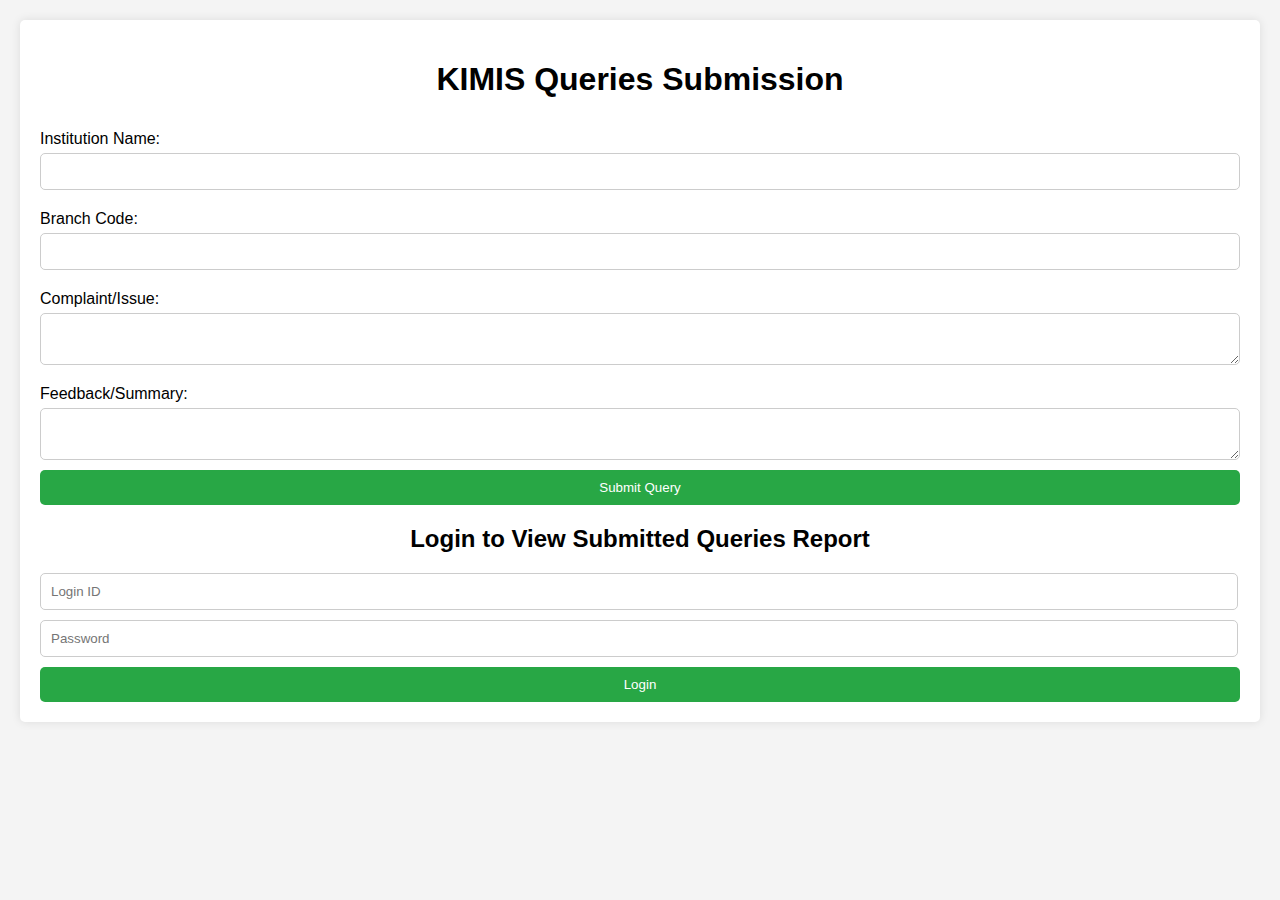
<file: index.html>
<!DOCTYPE html>
<html lang="en">
<head>
    <meta charset="UTF-8">
    <meta name="viewport" content="width=device-width, initial-scale=1.0">
    <title>KIMIS Queries</title>
    <link rel="stylesheet" href="styles.css">
    <style>
        /* Simple styling for the login form */
        .login-container {
            margin-top: 20px;
        }
        .login-container input {
            margin-bottom: 10px;
            padding: 10px;
            width: 98%;
        }
        .login-container button {
            padding: 10px;
            width: 100%;
        }
    </style>
</head>
<body>
    <div class="container">
        <h1>KIMIS Queries Submission</h1>
        <form id="queryForm">
            <label for="institutionName">Institution Name:</label>
            <input type="text" id="institutionName" required>

            <label for="branchCode">Branch Code:</label>
            <input type="text" id="branchCode" required>

            <label for="complaint">Complaint/Issue:</label>
            <textarea id="complaint" required></textarea>

            <label for="feedback">Feedback/Summary:</label>
            <textarea id="feedback"></textarea>

            <button type="submit">Submit Query</button>
        </form>

        <!-- Login Form -->
        <div class="login-container">
            <h2>Login to View Submitted Queries Report</h2>
            <input type="text" id="loginId" placeholder="Login ID" required>
            <input type="password" id="password" placeholder="Password" required>
            <button id="loginBtn">Login</button>
        </div>
    </div>

    <script src="script.js"></script>
    <script>
        // Handle login
        document.getElementById('loginBtn').addEventListener('click', function() {
            const loginId = document.getElementById('loginId').value;
            const password = document.getElementById('password').value;

            // Hardcoded credentials (for demonstration purposes)
            const validLoginId = "admin";
            const validPassword = "password123";

            if (loginId === validLoginId && password === validPassword) {
                // Redirect to the report page if credentials are correct
                window.location.href = 'report.html';
            } else {
                alert("Invalid Login ID or Password. Please try again.");
            }
        });
    </script>
</body>
</html>
</file>
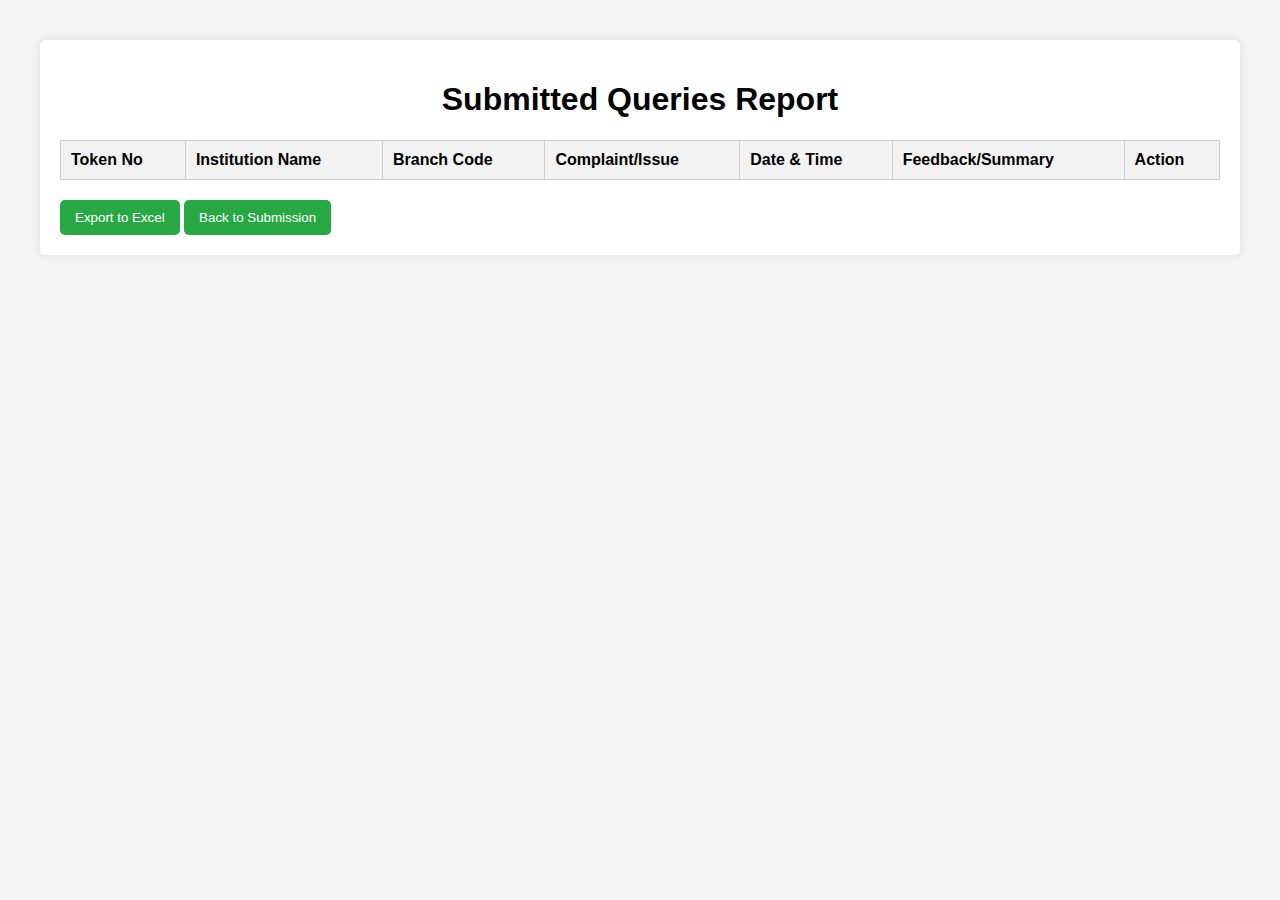
<file: report.html>
<!DOCTYPE html>
<html lang="en">
<head>
    <meta charset="UTF-8">
    <meta name="viewport" content="width=device-width, initial-scale=1.0">
    <title>Submitted Queries Report</title>
    <link rel="stylesheet" href="styles.css">
    <style>
        /* Add some basic styling */
        body {
            font-family: Arial, sans-serif;
            margin: 20px;
        }
        .container {
            margin: auto;
        }
        h1 {
            text-align: center;
        }
        table {
            width: 100%;
            border-collapse: collapse;
            margin-top: 20px;
        }
        th, td {
            padding: 10px;
            border: 1px solid #ccc;
            text-align: left;
        }
        th {
            background-color: #f2f2f2;
        }
        .delete-btn {
            background-color: red;
            color: white;
            border: none;
            padding: 5px 10px;
            cursor: pointer;
        }
        button {
            margin-top: 20px;
            padding: 10px 15px;
            cursor: pointer;
        }
    </style>
</head>
<body>
    <div class="container">
        <h1>Submitted Queries Report</h1>
        <table id="queryTable">
            <thead>
                <tr>
                    <th>Token No</th>
                    <th>Institution Name</th>
                    <th>Branch Code</th>
                    <th>Complaint/Issue</th>
                    <th>Date & Time</th>
                    <th>Feedback/Summary</th>
                    <th>Action</th> <!-- New column for actions -->
                </tr>
            </thead>
            <tbody>
                <!-- Submitted queries will be populated here -->
            </tbody>
        </table>
        <button id="exportBtn">Export to Excel</button>
        <button onclick="window.location.href='index.html'">Back to Submission</button>
    </div>

    <script>
        function displayQueries() {
            const queries = JSON.parse(localStorage.getItem('queries')) || [];
            const queryTableBody = document.getElementById('queryTable').getElementsByTagName('tbody')[0];
            queryTableBody.innerHTML = ''; // Clear existing rows

            queries.forEach((query, index) => {
                const row = queryTableBody.insertRow();
                // Display the serial number based on the current index
                row.insertCell(0).textContent = index + 1; // Serial number starts from 1
                row.insertCell(1).textContent = query.institutionName;
                row.insertCell(2).textContent = query.branchCode;
                row.insertCell(3).textContent = query.complaint;
                row.insertCell(4).textContent = query.dateTime;
                row.insertCell(5).textContent = query.feedback;

                // Create a delete button
                const deleteCell = row.insertCell(6);
                const deleteButton = document.createElement('button');
                deleteButton.textContent = 'Delete';
                deleteButton.className = 'delete-btn';
                deleteButton.onclick = function() {
                    deleteQuery(index);
                };
                deleteCell.appendChild(deleteButton);
            });
        }

        function deleteQuery(index) {
            let queries = JSON.parse(localStorage.getItem('queries')) || [];
            queries.splice(index, 1);
            localStorage.setItem('queries', JSON.stringify(queries));
            displayQueries();
        }

        document.getElementById('exportBtn').addEventListener('click', function() {
            const queries = JSON.parse(localStorage.getItem('queries')) || [];
            let xlsContent = 'Token No\tInstitution Name\tBranch Code\tComplaint/Issue\tDate & Time\tFeedback/Summary\n';

            queries.forEach(query => {
                xlsContent += `${query.token}\t${query.institutionName}\t${query.branchCode}\t${query.complaint}\t${query.dateTime}\t${query.feedback}\n`;
            });

            const blob = new Blob([xlsContent], { type: 'application/vnd.ms-excel' });
            const link = document.createElement("a");
            link.href = URL.createObjectURL(blob);
            link.download = "kimis_queries_report.xls";
            document.body.appendChild(link);
            link.click();
            document.body.removeChild(link);
        });

        displayQueries();
    </script>
</body>
</html>
</file>
<file: styles.css>
body {
    font-family: Arial, sans-serif;
    background-color: #f4f4f4;
    margin: 0;
    padding: 20px;
}

.container {
    
    margin: auto;
    background: white;
    padding: 20px;
    border-radius: 5px;
    box-shadow: 0 0 10px rgba(0, 0, 0, 0.1);
}

h1, h2 {
    text-align: center;
}

form {
    display: flex;
    flex-direction: column;
}

label {
    margin: 10px 0 5px;
}

input, textarea {
    padding: 10px;
    margin-bottom: 10px;
    border: 1px solid #ccc;
    border-radius: 5px;
}

button {
    padding: 10px;
    background-color: #28a745;
    color: white;
    border: none;
    border-radius: 5px;
    cursor: pointer;
}

button:hover {
    background-color: #218838;
}

table {
    width: 100%;
    border-collapse: collapse;
    margin-top: 20px;
}

th, td {
    padding: 10px;
    border: 1px solid #ccc;
    text-align: left;
}

th {
    background-color: #f2f2f2;
}
</file>
